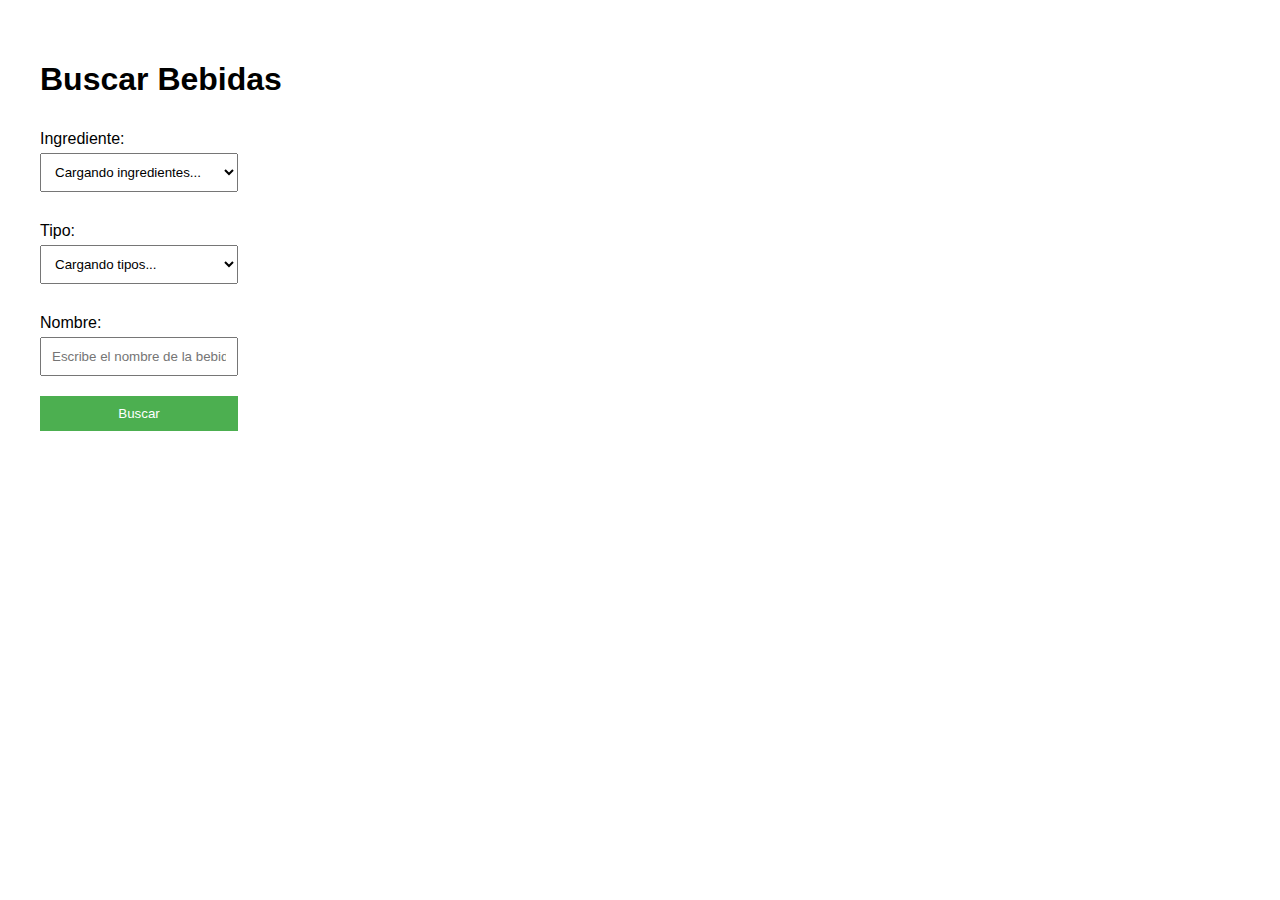
<file: html/index.html>
<!DOCTYPE html>
<html lang="es">
<head>
    <meta charset="UTF-8">
    <meta name="viewport" content="width=device-width, initial-scale=1.0">
    <title>Buscar Bebidas</title>
    <link rel="stylesheet" href="../css/style.css">
</head>
<body>
    <h1>Buscar Bebidas</h1>
    <div style="display: grid; grid-template-columns: 1fr 1fr;" >   
    <form action="#" method="GET" id="searchForm" style="align-items: center; width: 33%;">
        <label for="ingrediente">Ingrediente:</label>
        <select id="ingrediente" name="ingrediente">
            <option value="">Cargando ingredientes...</option>
        </select>
        
        <label for="tipo">Tipo:</label>
        <select id="tipo" name="tipo">
            <option value="">Cargando tipos...</option>
        </select>

        <label for="nombre">Nombre:</label>
        <input type="text" id="nombre" name="nombre" placeholder="Escribe el nombre de la bebida..." style="box-sizing: border-box;">

        <button type="submit">Buscar</button>
    </form>
    <div>
        <img>
    </div>
    </div>
    <script src="../js/script.js"></script> <!-- Enlace al archivo JavaScript -->
    <script src="../js/results.js"></script> <!-- Enlace al archivo JavaScript para mostrar los resultados -->
</body>
</html>
</file>
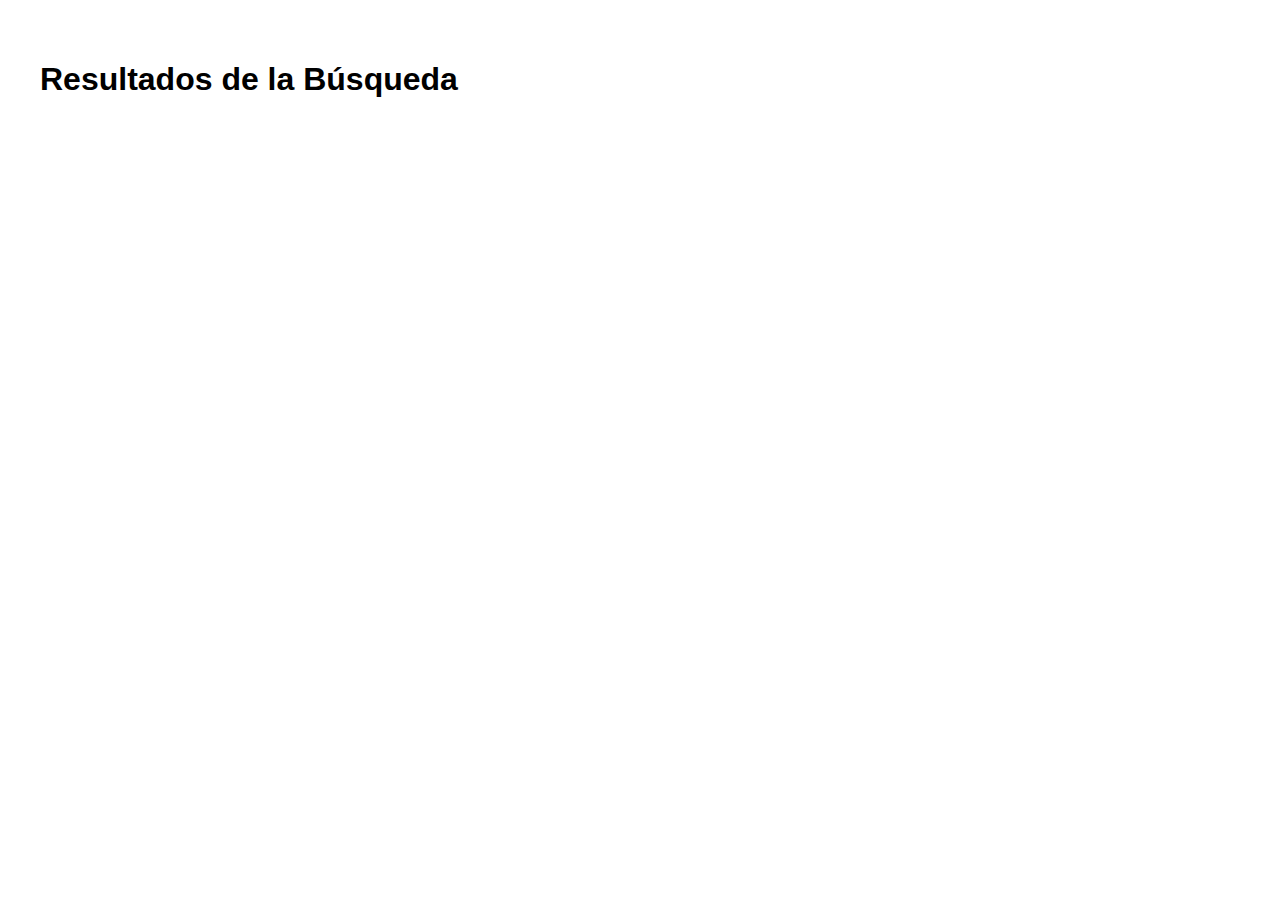
<file: html/results.html>
<!DOCTYPE html>
<html lang="es">
<head>
    <meta charset="UTF-8">
    <meta name="viewport" content="width=device-width, initial-scale=1.0">
    <title>Resultados de la Búsqueda</title>
    <link rel="stylesheet" href="../css/style.css"> <!-- Enlace al archivo de estilos -->
</head>
<body>
    <h1>Resultados de la Búsqueda</h1>
    
    <div id="resultados" style="flex-wrap:auto;">
        <!-- Aquí se mostrarán los resultados -->
    </div>

    <script src="../js/results.js"></script> <!-- Enlace al archivo JavaScript para mostrar los resultados -->
</body>
</html>
</file>
<file: css/style.css>
body {
    font-family: Arial, sans-serif;
    margin: 20px;
    padding: 20px;
}

label {
    display: block;
    margin: 10px 0 5px;
}

select, input[type="text"], button {
    padding: 10px;
    width: 100%;
    margin-bottom: 20px;
}

button {
    background-color: #4CAF50;
    color: white;
    border: none;
    cursor: pointer;
}

button:hover {
    background-color: #45a049;
}

/* Estilo para el contenedor del grid */
.grid-container {
    display: grid;
    grid-template-columns: repeat(auto-fit, minmax(150px, 1fr)); /* Ajuste automático de columnas */
    gap: 20px; /* Espacio entre las columnas */
    padding: 20px;
}

/* Estilo para cada ítem del grid */
.grid-item {
    text-align: center;
    padding: 10px;
    border: 1px solid #ccc;
    border-radius: 8px;
    background-color: #f9f9f9;
    box-shadow: 0 4px 8px rgba(0, 0, 0, 0.1);
}

/* Estilo para las imágenes */
.grid-item img {
    width: 100%;
    height: auto;
    border-radius: 8px;
    margin-bottom: 10px;
}

/* Título del cóctel */
.grid-item h3 {
    font-size: 1.2em;
    margin: 0;
}
</file>
